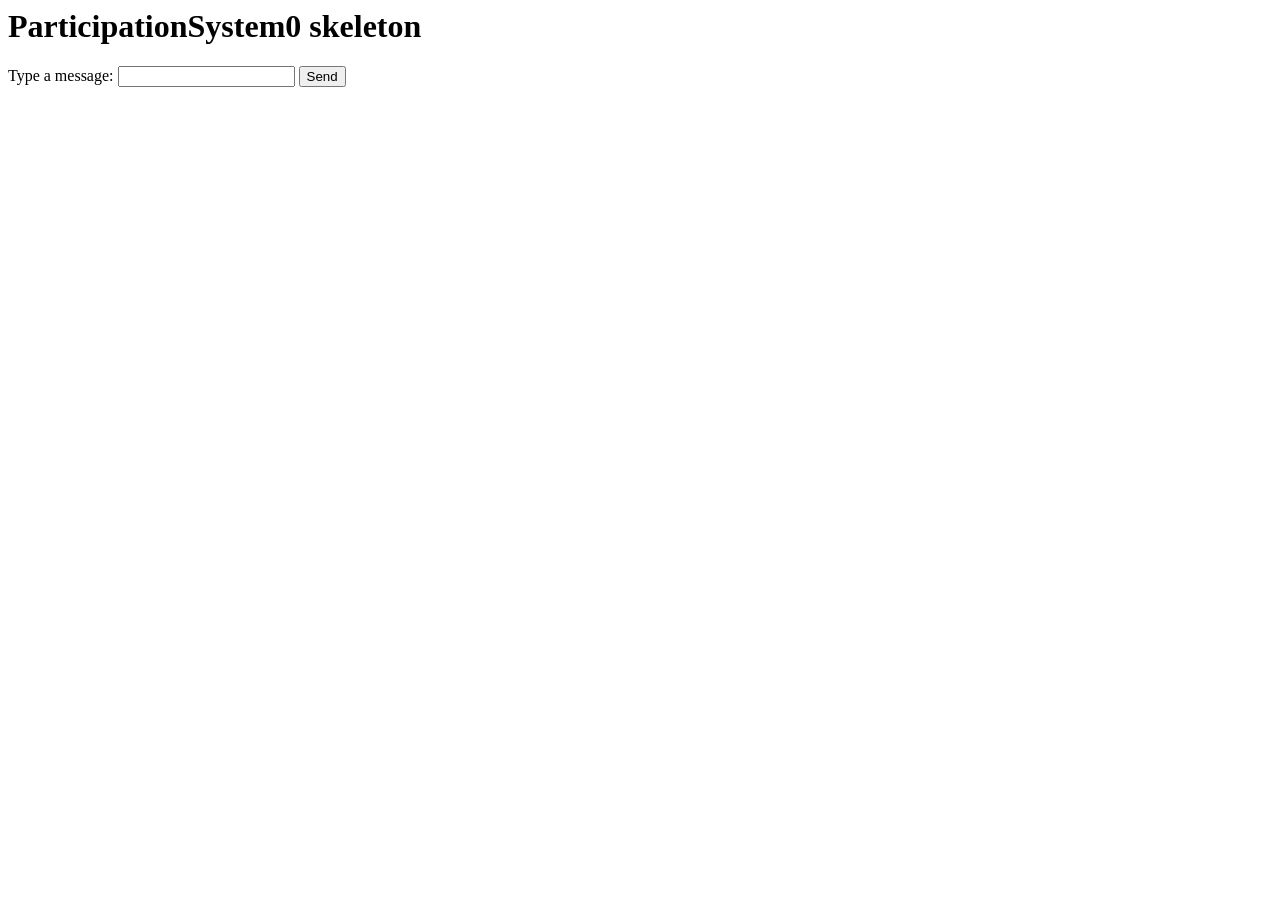
<file: participationSystem_i1b/src/main/webapp/templates/index.html>
<html xmlns:th="http://www.thymeleaf.org">
<head>
<title>Hola</title>
</head>
<body>
<h1>ParticipationSystem0 skeleton</h1>
<form th:action="@{/send}" th:object="${message}" method="POST">
    <label for="message">Type a message: </label>
    <input type="text" id="message" th:field="*{message}" />
    <input type="submit" value="Send" />
</form>
</body>
</html>
</file>
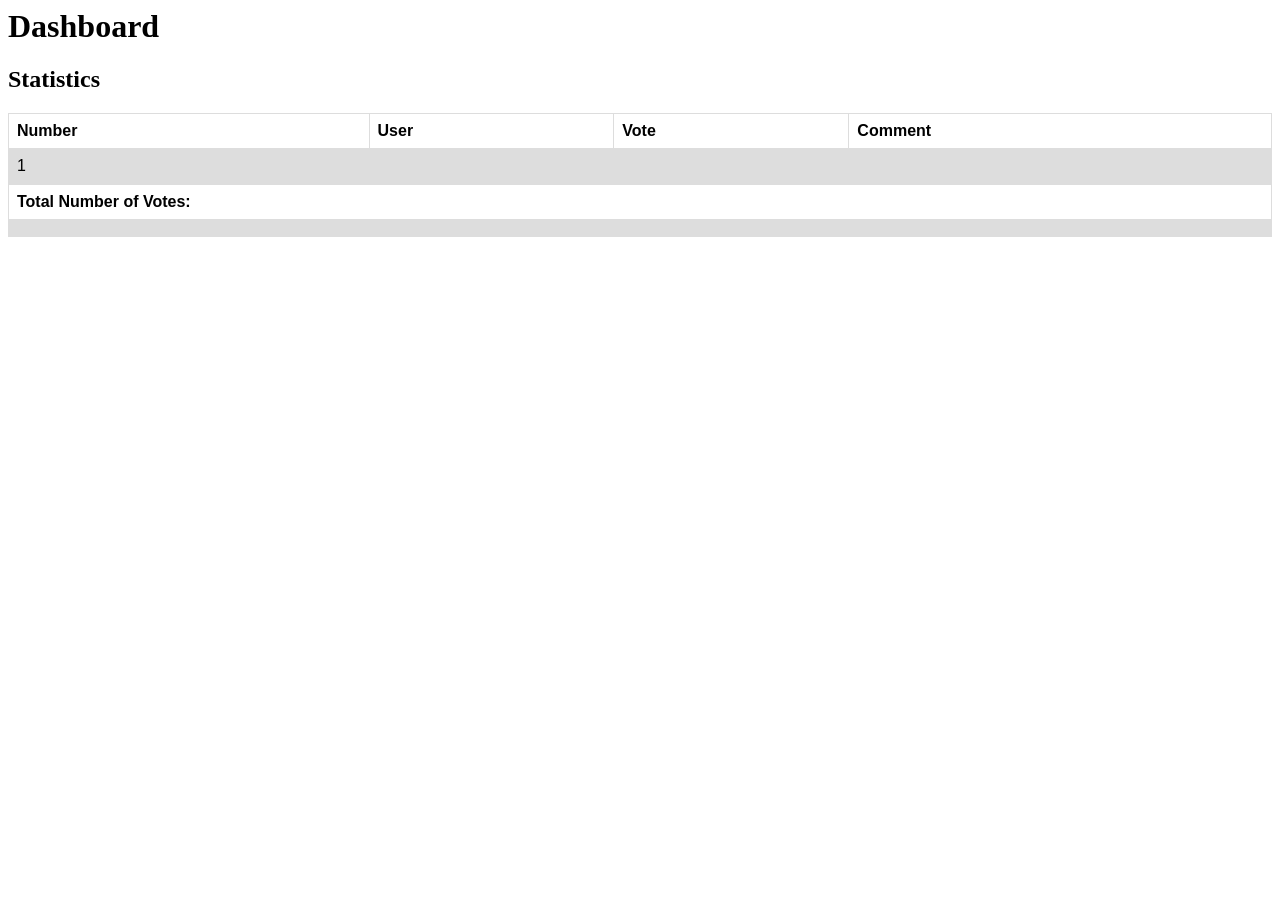
<file: dashboard_i1b/src/main/resources/templates/old.html>
<html xmlns:th="http://www.thymeleaf.org">
 <head>
 <style>
table {
    font-family: arial, sans-serif;
    border-collapse: collapse;
    width: 100%;
}

td, th {
    border: 1px solid #dddddd;
    text-align: left;
    padding: 8px;
}

tr:nth-child(even) {
    background-color: #dddddd;
}
</style>
 <title>Dashboard</title>
 </head>
 <body>
 <h1>Dashboard</h1>
 <h2>Statistics</h2>
 <p>
 </p>
 <table>
 	   <tr>
 	     <th>Number</th>
   		 <th>User</th>
   		 <th>Vote</th>
   		 <th>Comment</th>
  	   </tr>
       <tr th:each="voter,iterationStatus  : ${voters}">
       	 <td th:text="${iterationStatus.count}">1</td>
         <td th:text="${voter.name}"></td>
         <td th:text="${voter.vote}"></td>
         <td th:text="${voter.comment}"></td>
       </tr>
</table>
<table>
 	   <tr>
 	     <th>Total Number of Votes:</th>
  	   </tr>
  	   <tr>
 	     <td th:text="${numberOfVotes}"></td>
  	   </tr>
</table>

</body>
</html>
</file>
